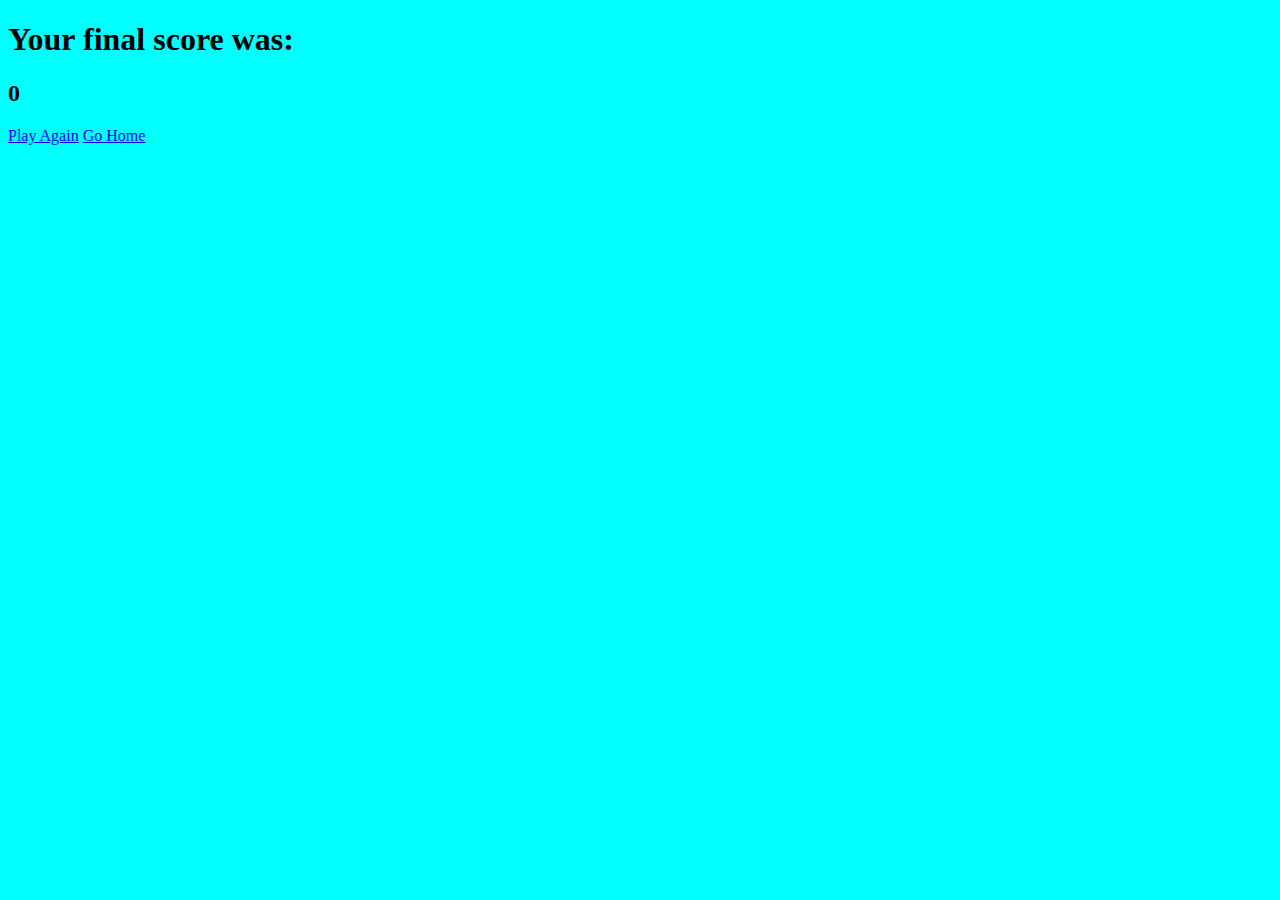
<file: end.html>
<!DOCTYPE html>
<html lang="en">
    
<head>
    <meta charset="UTF-8">
    <meta name="viewport" content="width=device-width, initial-scale=1.0">
    <link rel="stylesheet" href="assets/css/style.css">
    <title>Score</title>
</head>

<body>
    <section class="container">
        <div id="end">
            <h1 id="score-text">Your final score was:</h1>
            <h2 id="final-score">0</h2>
            <a class="sports btn" href="soccer-rules.html">Play Again</a>
            <a class="home btn" href="index.html">Go Home</a>
        </div>
    </section>
    <script src="assets/js/script.js"></script>
</body>
</html>
</file>
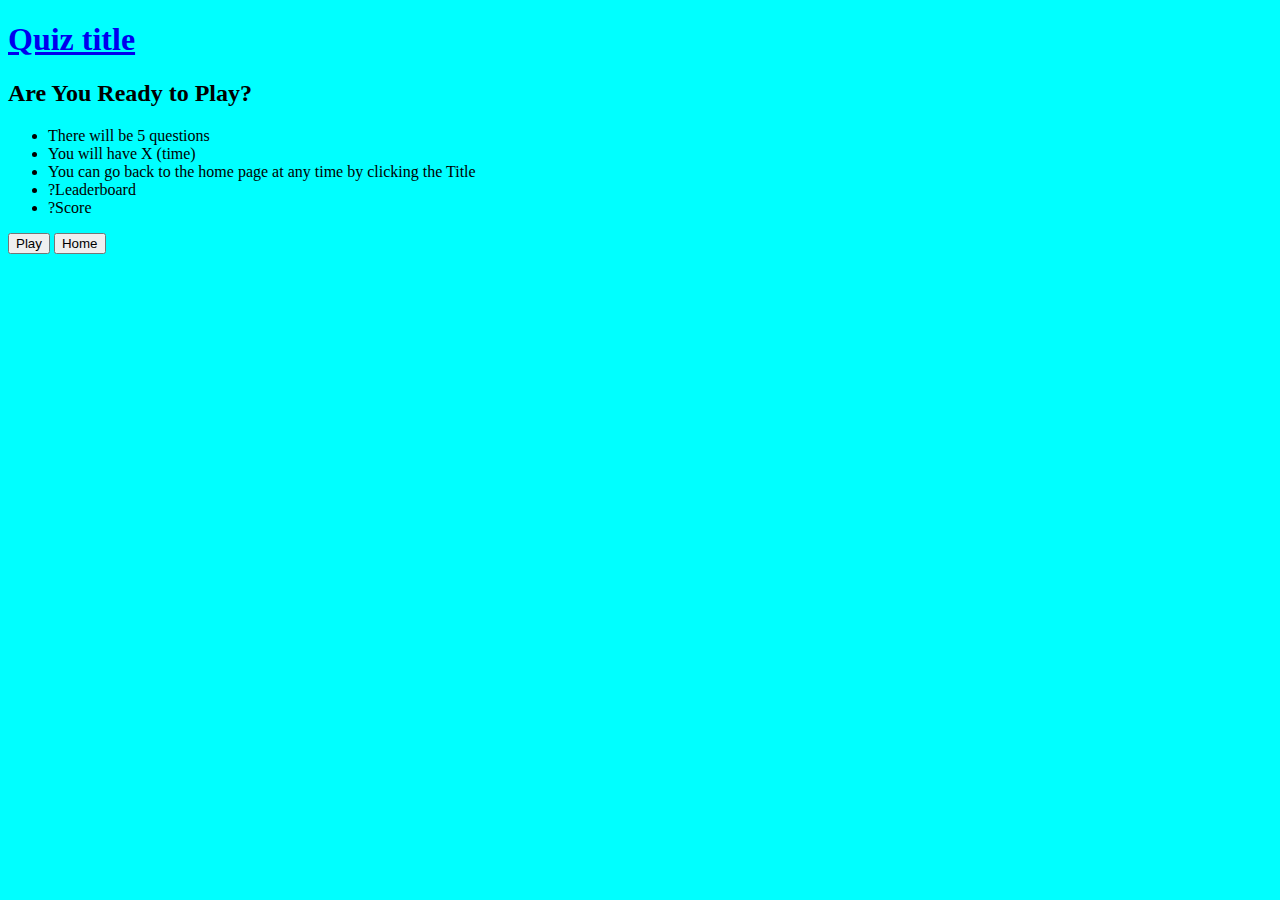
<file: soccer.html>
<!DOCTYPE html>
<html lang="en">
<head>
    <meta charset="UTF-8">
    <meta name="viewport" content="width=device-width, initial-scale=1.0">
    <link rel="stylesheet" href="assets/css/style.css">
    <title>Soccer Quiz</title>
</head>
<body>
    <h1><a href="index.html">Quiz title</a></h1>
    <section class="rules-container">
        <h2>Are You Ready to Play?</h2>
        <ul class="rules">
            <li>There will be 5 questions</li>
            <li>You will have X (time)</li>
            <li>You can go back to the home page at any time by clicking the Title</li>
            <li>?Leaderboard</li>
            <li>?Score</li>
        </ul>
        <a href=""><button class="sports-easy btn">Play</button></a>
        <a href="index.html"><button class="game-easy btn">Home</button></a>
    </section>
</body>
</html>
</file>
<file: assets/css/style.css>
body {
    background-color: aqua;
}
</file>
